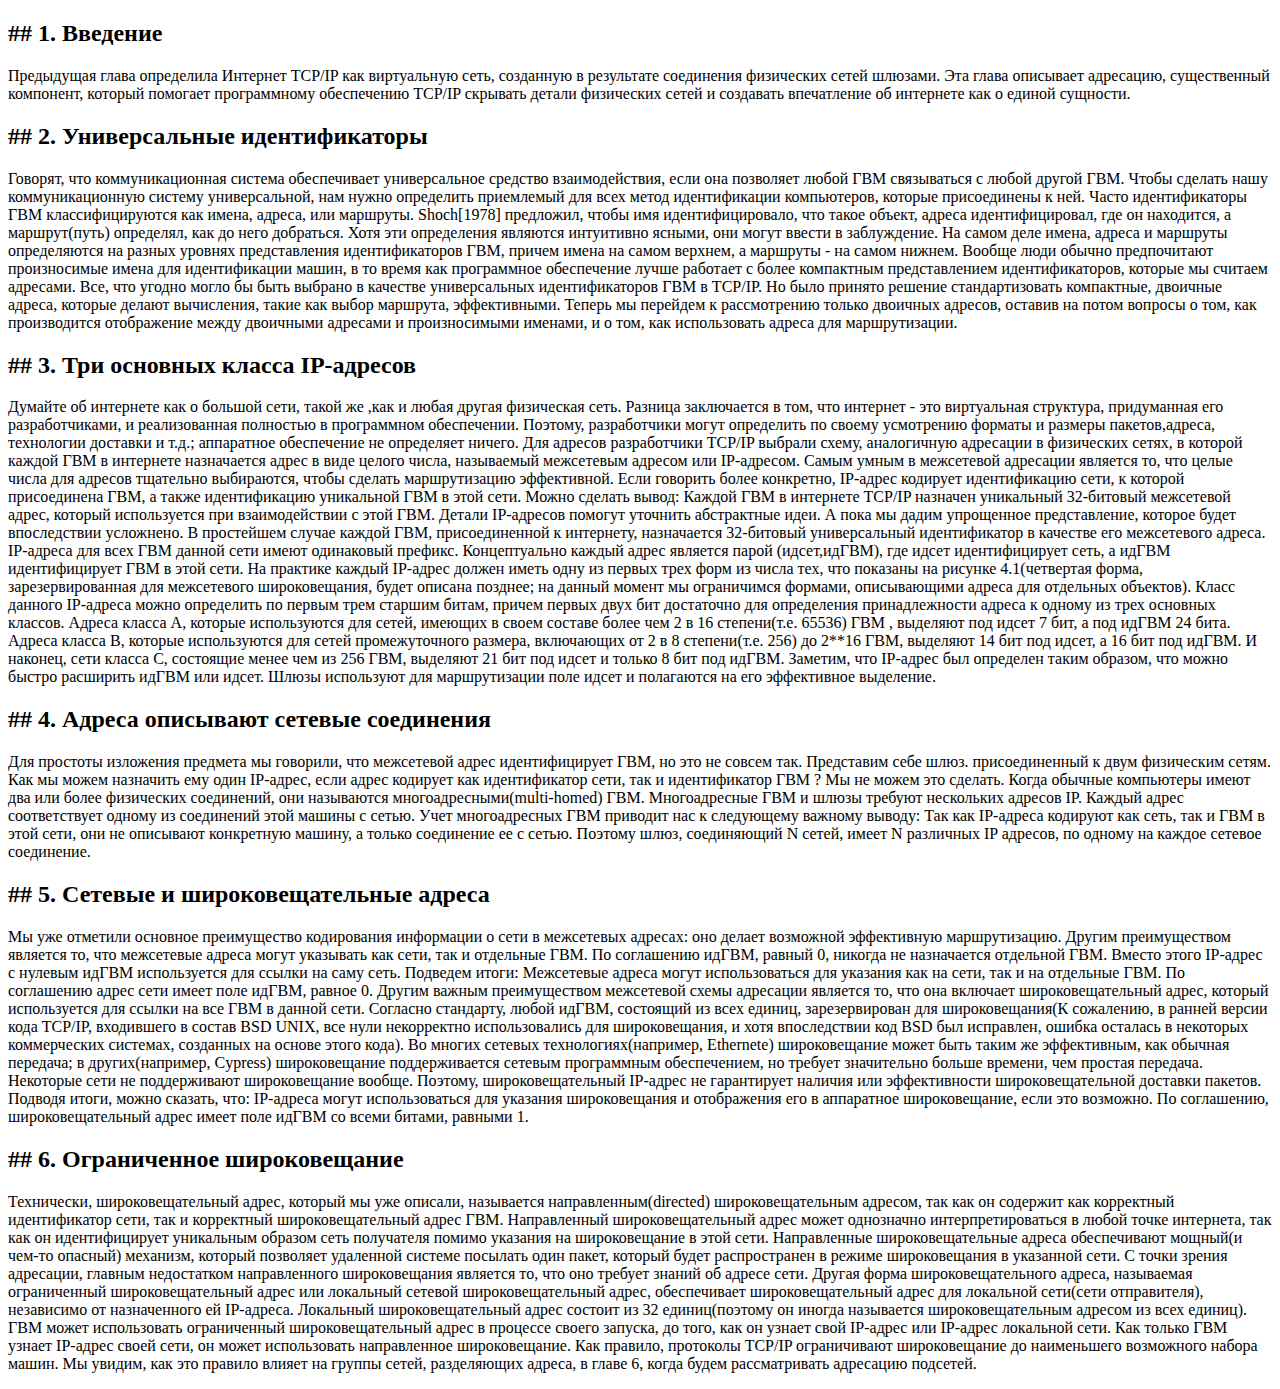
<file: pages/article.html>
<!DOCTYPE html>
<html lang="en">
<head>
    <meta charset="UTF-8">
    <meta name="viewport" content="width=device-width, initial-scale=1.0">
    <meta http-equiv="X-UA-Compatible" content="ie=edge">
    <title>Document</title>
</head>
<body>
    <main>
        <section>
            <h2 id="heading1">## 1. Введение</h2>
            <p>Предыдущая глава определила Интернет TCP/IP как виртуальную сеть, созданную в результате соединения физических сетей шлюзами. Эта глава описывает адресацию, существенный компонент, который помогает программному обеспечению TCP/IP скрывать детали физических сетей и создавать впечатление об интернете как о единой сущности.</p>
        </section>
        <section>
             <h2 id="heading2">## 2. Универсальные идентификаторы</h2>
             <p>Говорят, что коммуникационная система обеспечивает универсальное средство взаимодействия, если она позволяет любой ГВМ связываться с любой другой ГВМ. Чтобы сделать нашу коммуникационную систему универсальной, нам нужно определить приемлемый для всех метод идентификации компьютеров, которые присоединены к ней.

            Часто идентификаторы ГВМ классифицируются как имена, адреса, или маршруты. Shoch[1978] предложил, чтобы имя идентифицировало, что такое объект, адреса идентифицировал, где он находится, а маршрут(путь) определял, как до него добраться. Хотя эти определения являются интуитивно ясными, они могут ввести в заблуждение. На самом деле имена, адреса и маршруты определяются на разных уровнях представления идентификаторов ГВМ, причем имена на самом верхнем, а маршруты - на самом нижнем. Вообще люди обычно предпочитают произносимые имена для идентификации машин, в то время как программное обеспечение лучше работает с более компактным представлением идентификаторов, которые мы считаем адресами. Все, что угодно могло бы быть выбрано в качестве универсальных идентификаторов ГВМ в TCP/IP. Но было принято решение стандартизовать компактные, двоичные адреса, которые делают вычисления, такие как выбор маршрута, эффективными. Теперь мы перейдем к рассмотрению только двоичных адресов, оставив на потом вопросы о том, как производится отображение между двоичными адресами и произносимыми именами, и о том, как использовать адреса для маршрутизации. </p>
        </section>
        <section>
             <h2 id="heading3">## 3. Три основных класса IP-адресов</h2>
             <p>Думайте об интернете как о большой сети, такой же ,как и любая другая физическая сеть. Разница заключается в том, что интернет - это виртуальная структура, придуманная его разработчиками, и реализованная полностью в программном обеспечении. Поэтому, разработчики могут определить по своему усмотрению форматы и размеры пакетов,адреса, технологии доставки и т.д.; аппаратное обеспечение не определяет ничего. Для адресов разработчики TCP/IP выбрали схему, аналогичную адресации в физических сетях, в которой каждой ГВМ в интернете назначается адрес в виде целого числа, называемый межсетевым адресом или IP-адресом. Самым умным в межсетевой адресации является то, что целые числа для адресов тщательно выбираются, чтобы сделать маршрутизацию эффективной. Если говорить более конкретно, IP-адрес кодирует идентификацию сети, к которой присоединена ГВМ, а также идентификацию уникальной ГВМ в этой сети. Можно сделать вывод:

            Каждой ГВМ в интернете TCP/IP назначен уникальный 32-битовый межсетевой адрес, который используется при взаимодействии с этой ГВМ.

            Детали IP-адресов помогут уточнить абстрактные идеи. А пока мы дадим упрощенное представление, которое будет впоследствии усложнено. В простейшем случае каждой ГВМ, присоединенной к интернету, назначается 32-битовый универсальный идентификатор в качестве его межсетевого адреса. IP-адреса для всех ГВМ данной сети имеют одинаковый префикс.

            Концептуально каждый адрес является парой (идсет,идГВМ), где идсет идентифицирует сеть, а идГВМ идентифицирует ГВМ в этой сети. На практике каждый IP-адрес должен иметь одну из первых трех форм из числа тех, что показаны на рисунке 4.1(четвертая форма, зарезервированная для межсетевого широковещания, будет описана позднее; на данный момент мы ограничимся формами, описывающими адреса для отдельных объектов).

            Класс данного IP-адреса можно определить по первым трем старшим битам, причем первых двух бит достаточно для определения принадлежности адреса к одному из трех основных классов. Адреса класса А, которые используются для сетей, имеющих в своем составе более чем 2 в 16 степени(т.е. 65536) ГВМ , выделяют под идсет 7 бит, а под идГВМ 24 бита. Адреса класса В, которые используются для сетей промежуточного размера, включающих от 2 в 8 степени(т.е. 256) до 2**16 ГВМ, выделяют 14 бит под идсет, а 16 бит под идГВМ. И наконец, сети класса С, состоящие менее чем из 256 ГВМ, выделяют 21 бит под идсет и только 8 бит под идГВМ. Заметим, что IP-адрес был определен таким образом, что можно быстро расширить идГВМ или идсет. Шлюзы используют для маршрутизации поле идсет и полагаются на его эффективное выделение.</p>
        </section>
        <section>
             <h2 id="heading4">## 4. Адреса описывают сетевые соединения</h2>
             <p>Для простоты изложения предмета мы говорили, что межсетевой адрес идентифицирует ГВМ, но это не совсем так. Представим себе шлюз. присоединенный к двум физическим сетям. Как мы можем назначить ему один IP-адрес, если адрес кодирует как идентификатор сети, так и идентификатор ГВМ ? Мы не можем это сделать. Когда обычные компьютеры имеют два или более физических соединений, они называются многоадресными(multi-homed) ГВМ. Многоадресные ГВМ и шлюзы требуют нескольких адресов IP. Каждый адрес соответствует одному из соединений этой машины с сетью. Учет многоадресных ГВМ приводит нас к следующему важному выводу:

            Так как IP-адреса кодируют как сеть, так и ГВМ в этой сети, они не описывают конкретную машину, а только соединение ее с сетью.

            Поэтому шлюз, соединяющий N сетей, имеет N различных IP адресов, по одному на каждое сетевое соединение. </p>
        </section>
        <section>
             <h2 id="heading5">## 5. Сетевые и широковещательные адреса</h2>
             <p>Мы уже отметили основное преимущество кодирования информации о сети в межсетевых адресах: оно делает возможной эффективную маршрутизацию. Другим преимуществом является то, что межсетевые адреса могут указывать как сети, так и отдельные ГВМ. По соглашению идГВМ, равный 0, никогда не назначается отдельной ГВМ. Вместо этого IP-адрес с нулевым идГВМ используется для ссылки на саму сеть. Подведем итоги:

            Межсетевые адреса могут использоваться для указания как на сети, так и на отдельные ГВМ. По соглашению адрес сети имеет поле идГВМ, равное 0.

            Другим важным преимуществом межсетевой схемы адресации является то, что она включает широковещательный адрес, который используется для ссылки на все ГВМ в данной сети. Согласно стандарту, любой идГВМ, состоящий из всех единиц, зарезервирован для широковещания(К сожалению, в ранней версии кода TCP/IP, входившего в состав BSD UNIX, все нули некорректно использовались для широковещания, и хотя впоследствии код BSD был исправлен, ошибка осталась в некоторых коммерческих системах, созданных на основе этого кода). Во многих сетевых технологиях(например, Ethernetе) широковещание может быть таким же эффективным, как обычная передача; в других(например, Cypress) широковещание поддерживается сетевым программным обеспечением, но требует значительно больше времени, чем простая передача. Некоторые сети не поддерживают широковещание вообще. Поэтому, широковещательный IP-адрес не гарантирует наличия или эффективности широковещательной доставки пакетов. Подводя итоги, можно сказать, что:

            IP-адреса могут использоваться для указания широковещания и отображения его в аппаратное широковещание, если это возможно. По соглашению, широковещательный адрес имеет поле идГВМ со всеми битами, равными 1. </p>
        </section>
        <section>
             <h2 id="heading6">## 6. Ограниченное широковещание</h2>
             <p>Технически, широковещательный адрес, который мы уже описали, называется направленным(directed) широковещательным адресом, так как он содержит как корректный идентификатор сети, так и корректный широковещательный адрес ГВМ. Направленный широковещательный адрес может однозначно интерпретироваться в любой точке интернета, так как он идентифицирует уникальным образом сеть получателя помимо указания на широковещание в этой сети. Направленные широковещательные адреса обеспечивают мощный(и чем-то опасный) механизм, который позволяет удаленной системе посылать один пакет, который будет распространен в режиме широковещания в указанной сети.

            С точки зрения адресации, главным недостатком направленного широковещания является то, что оно требует знаний об адресе сети. Другая форма широковещательного адреса, называемая ограниченный широковещательный адрес или локальный сетевой широковещательный адрес, обеспечивает широковещательный адрес для локальной сети(сети отправителя), независимо от назначенного ей IP-адреса. Локальный широковещательный адрес состоит из 32 единиц(поэтому он иногда называется широковещательным адресом из всех единиц). ГВМ может использовать ограниченный широковещательный адрес в процессе своего запуска, до того, как он узнает свой IP-адрес или IP-адрес локальной сети. Как только ГВМ узнает IP-адрес своей сети, он может использовать направленное широковещание. Как правило, протоколы TCP/IP ограничивают широковещание до наименьшего возможного набора машин. Мы увидим, как это правило влияет на группы сетей, разделяющих адреса, в главе 6, когда будем рассматривать адресацию подсетей.</p>
        </section>
    </main>
</body>
</html>
</file>
